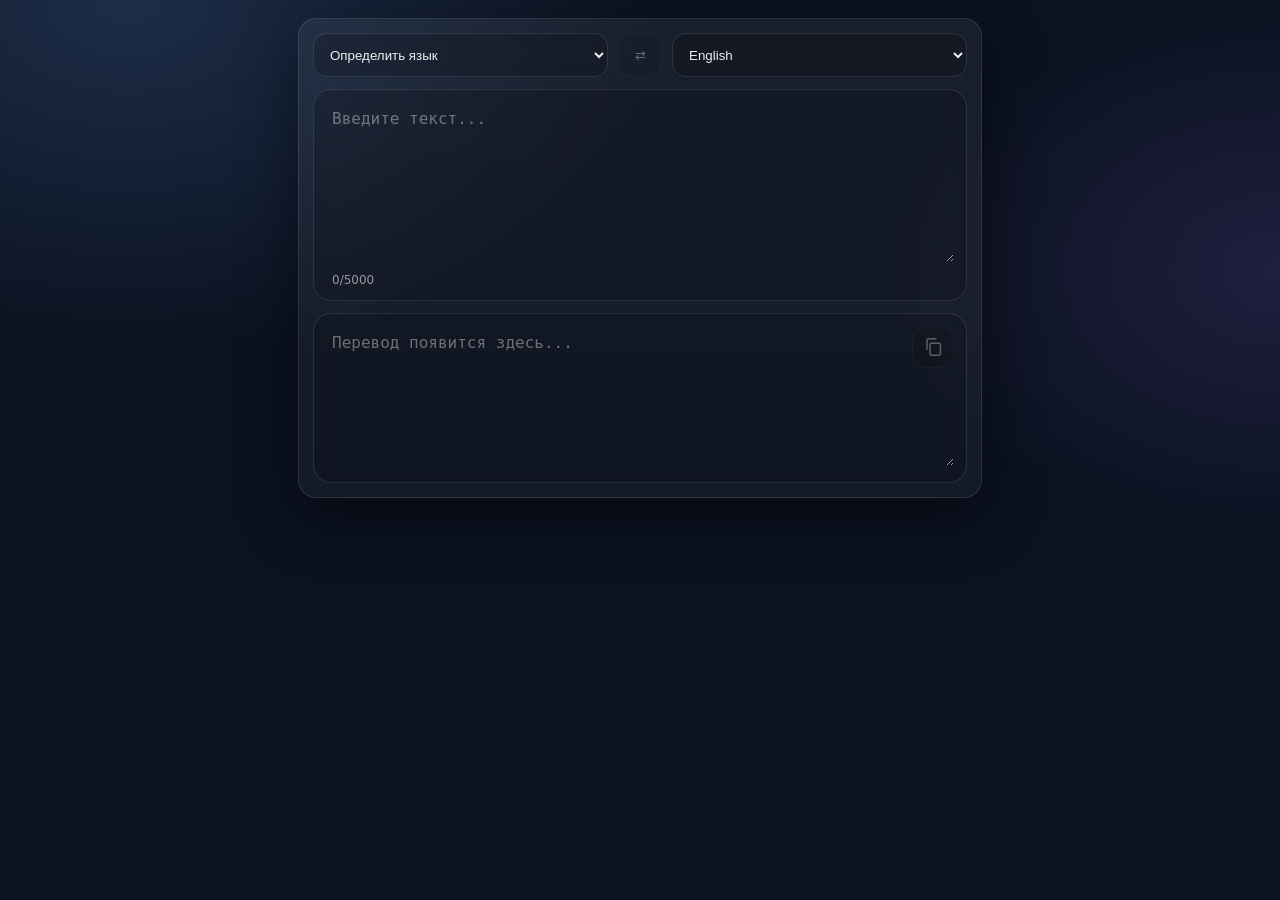
<file: public/index.html>
<!doctype html>
<html lang="ru">
<head>
  <meta charset="utf-8" />
  <meta name="viewport" content="width=device-width, initial-scale=1, viewport-fit=cover" />
  <title>Translator</title>
  <link rel="stylesheet" href="style.css" />
</head>

<body>
  <main class="wrap">
    <div class="panel">
      <div class="langRow">
        <select id="from" class="sel"></select>

        <button id="swap" class="swap" type="button" title="Поменять языки" aria-label="swap">
          ⇄
        </button>

        <select id="to" class="sel"></select>
      </div>

      <div class="card cardInput">
        <textarea id="src" class="ta" placeholder="Введите текст..." maxlength="5000"></textarea>

        <!-- Бейдж автоопределения (появится только когда from=auto и язык определён) -->
        <div id="detectedBadge" class="detectedBadge" hidden></div>

        <div class="metaRow">
          <div id="counter" class="counter">0/5000</div>
          <div id="hint" class="hint"></div>
        </div>
      </div>

      <div class="card cardOut">
        <textarea id="dst" class="ta taOut" placeholder="Перевод появится здесь..." readonly></textarea>

        <button id="copy" class="copyBtn" type="button" title="Копировать перевод" aria-label="copy">
          <!-- простая иконка как на скрине -->
          <svg width="18" height="18" viewBox="0 0 24 24" fill="none" aria-hidden="true">
            <path d="M16 1H6a2 2 0 0 0-2 2v12" stroke="currentColor" stroke-width="2" stroke-linecap="round"/>
            <rect x="8" y="7" width="14" height="16" rx="2" stroke="currentColor" stroke-width="2"/>
          </svg>
        </button>
      </div>
    </div>

    <div id="toast" class="toast" hidden>Скопировано</div>
  </main>

  <script src="app.js"></script>
</body>
</html>
</file>
<file: public/style.css>
:root{
  --bg: #0b1220;
  --panel: rgba(255,255,255,.06);
  --panel2: rgba(255,255,255,.08);
  --border: rgba(255,255,255,.10);
  --text: rgba(255,255,255,.92);
  --muted: rgba(255,255,255,.55);
  --accent: rgba(110,167,255,1);
  --danger: rgba(255,90,90,1);
}

*{ box-sizing: border-box; }
html,body{ height:100%; }
body{
  margin:0;
  font-family: system-ui, -apple-system, Segoe UI, Roboto, Arial, sans-serif;
  color: var(--text);
  background:
    radial-gradient(900px 600px at 10% 0%, rgba(110,167,255,.18), transparent 60%),
    radial-gradient(700px 500px at 100% 30%, rgba(155,110,255,.14), transparent 55%),
    var(--bg);
}

.wrap{
  padding: 18px;
  padding-top: max(18px, env(safe-area-inset-top));
  padding-bottom: max(18px, env(safe-area-inset-bottom));
  max-width: 720px;
  margin: 0 auto;
}

.panel{
  background: linear-gradient(180deg, rgba(255,255,255,.06), rgba(255,255,255,.04));
  border: 1px solid var(--border);
  border-radius: 18px;
  padding: 14px;
  backdrop-filter: blur(14px);
  box-shadow: 0 18px 60px rgba(0,0,0,.45);
}

.langRow{
  display: grid;
  grid-template-columns: 1fr 44px 1fr;
  gap: 10px;
  align-items: center;
  margin-bottom: 12px;
}

.sel{
  width: 100%;
  height: 44px;
  border-radius: 14px;
  border: 1px solid var(--border);
  background: rgba(0,0,0,.18);
  color: var(--text);
  padding: 0 12px;
  outline: none;
}

.sel:focus{
  border-color: rgba(0,0,0,.55);
  box-shadow: 0 0 0 3px rgba(0,0,0,.16);
}

.swap{
  width: 44px;
  height: 44px;
  border-radius: 14px;
  border: 1px solid var(--border);
  background: rgba(0,0,0,.18);
  color: var(--text);
  cursor: pointer;
  transition: transform .08s ease, opacity .15s ease;
}

.swap:active{ transform: scale(.98); }
.swap:disabled{
  opacity: .35;
  cursor: not-allowed;
}

.card{
  position: relative;
  border: 1px solid var(--border);
  background: rgba(0,0,0,.16);
  border-radius: 18px;
  padding: 12px;
  margin-top: 12px;
}

.ta{
  width: 100%;
  min-height: 160px;
  resize: vertical;
  border: none;
  outline: none;
  background: transparent;
  color: var(--text);
  font-size: 16px;
  line-height: 1.35;
  padding: 6px 6px 10px 6px;
}

.ta::placeholder{
  color: rgba(255,255,255,.38);
}

.taOut{
  min-height: 140px;
  padding-right: 54px; /* место под кнопку копирования */
}

.metaRow{
  display:flex;
  justify-content: space-between;
  align-items: center;
  gap: 12px;
  padding: 6px 6px 0 6px;
}

.counter{
  font-size: 12px;
  color: var(--muted);
}

.hint{
  font-size: 12px;
  color: var(--muted);
  min-height: 16px;
  text-align: right;
  max-width: 60%;
  overflow: hidden;
  text-overflow: ellipsis;
  white-space: nowrap;
}

.hint.err{ color: var(--danger); }

.detectedBadge{
  position: absolute;
  right: 12px;
  bottom: 44px; /* над строкой counter/hint */
  padding: 6px 10px;
  border-radius: 999px;
  border: 1px solid rgba(255,255,255,.12);
  background: rgba(0,0,0,.35);
  color: rgba(255,255,255,.75);
  font-size: 12px;
  line-height: 1;
  pointer-events: none;
  backdrop-filter: blur(10px);
}

.copyBtn{
  position: absolute;
  right: 12px;
  top: 12px;
  width: 42px;
  height: 42px;
  border-radius: 14px;
  border: 1px solid var(--border);
  background: rgba(0,0,0,.18);
  color: rgba(255,255,255,.88);
  cursor: pointer;
  display: grid;
  place-items: center;
  transition: transform .08s ease, opacity .15s ease;
}

.copyBtn:active{ transform: scale(.98); }
.copyBtn:disabled{
  opacity: .35;
  cursor: not-allowed;
}

.toast{
  position: fixed;
  left: 50%;
  bottom: 18px;
  transform: translateX(-50%);
  padding: 10px 14px;
  border-radius: 999px;
  border: 1px solid rgba(255,255,255,.12);
  background: rgba(0,0,0,.55);
  color: rgba(255,255,255,.9);
  font-size: 13px;
  backdrop-filter: blur(12px);
  box-shadow: 0 12px 40px rgba(0,0,0,.45);
  pointer-events: none;
}
</file>
